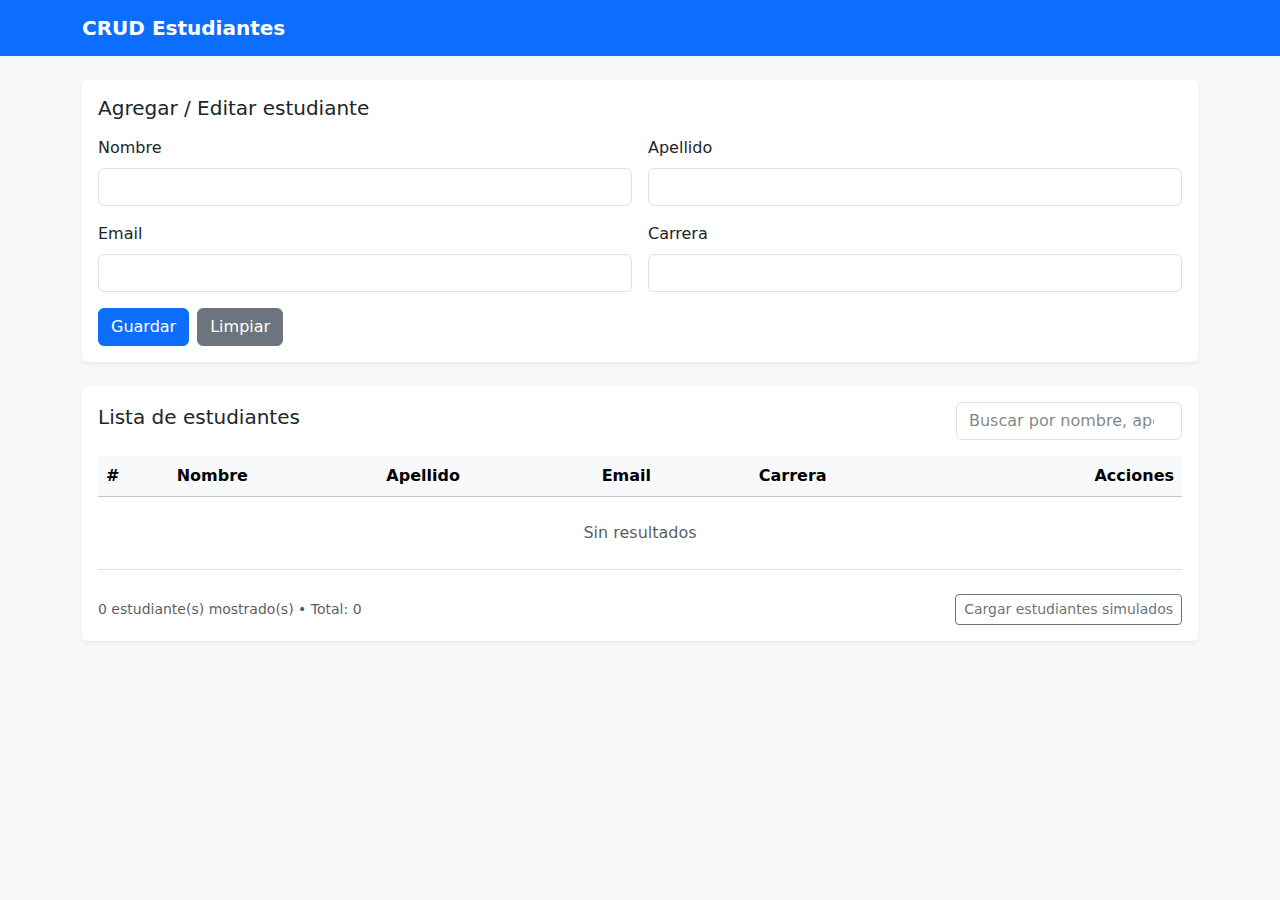
<file: index.html>
<!doctype html>
<html lang="es">
<head>
  <meta charset="utf-8" />
  <meta name="viewport" content="width=device-width, initial-scale=1" />
  <title>CRUD de Estudiantes</title>

  <!-- Bootstrap CSS vía CDN (sin instalación) -->
  <link
    href="https://cdn.jsdelivr.net/npm/bootstrap@5.3.3/dist/css/bootstrap.min.css"
    rel="stylesheet"
    integrity="sha384-QWTKZyjpPEjISv5WaRU9OFeRpok6YctnYmDr5pNlyT2bRjXh0JMhjY6hW+ALEwIH"
    crossorigin="anonymous"
  />

  <!-- Tu CSS -->
  <link rel="stylesheet" href="styles/main.css" />
</head>
<body class="bg-light">
  <nav class="navbar navbar-expand-lg navbar-dark bg-primary">
    <div class="container">
      <span class="navbar-brand fw-bold">CRUD Estudiantes</span>
    </div>
  </nav>

  <main class="container py-4">
    <!-- Tarjeta del formulario -->
    <div class="card shadow-sm mb-4">
      <div class="card-body">
        <h5 class="card-title mb-3">Agregar / Editar estudiante</h5>

        <!-- Formulario (con validación simple) -->
        <form id="student-form" novalidate class="row g-3">
          <input type="hidden" id="student-id" />

          <div class="col-md-6">
            <label for="nombre" class="form-label">Nombre</label>
            <input id="nombre" type="text" class="form-control" required />
            <div class="invalid-feedback">Ingresa el nombre.</div>
          </div>

          <div class="col-md-6">
            <label for="apellido" class="form-label">Apellido</label>
            <input id="apellido" type="text" class="form-control" required />
            <div class="invalid-feedback">Ingresa el apellido.</div>
          </div>

          <div class="col-md-6">
            <label for="email" class="form-label">Email</label>
            <input id="email" type="email" class="form-control" required />
            <div class="invalid-feedback">Ingresa un email válido.</div>
          </div>

          <div class="col-md-6">
            <label for="carrera" class="form-label">Carrera</label>
            <input id="carrera" type="text" class="form-control" required />
            <div class="invalid-feedback">Ingresa la carrera.</div>
          </div>

          <div class="col-12 d-flex gap-2">
            <button id="submit-btn" class="btn btn-primary" type="submit">Guardar</button>
            <button id="reset-btn" class="btn btn-secondary" type="button">Limpiar</button>
          </div>
        </form>
      </div>
    </div>

    <!-- Tarjeta de la tabla -->
    <div class="card shadow-sm">
      <div class="card-body">
        <div class="d-flex justify-content-between align-items-center mb-3">
          <h5 class="card-title">Lista de estudiantes</h5>
          <input id="search" type="search" class="form-control w-auto" placeholder="Buscar por nombre, apellido o email" />
        </div>

        <!-- Tabla donde mostraremos a los estudiantes -->
        <div class="table-responsive">
          <table class="table table-hover align-middle" id="students-table">
            <thead class="table-light">
              <tr>
                <th>#</th>
                <th>Nombre</th>
                <th>Apellido</th>
                <th>Email</th>
                <th>Carrera</th>
                <th class="text-end">Acciones</th>
              </tr>
            </thead>
            <tbody id="students-tbody">
              <!-- Filas generadas por JS -->
            </tbody>
          </table>
        </div>

        <div class="d-flex justify-content-between align-items-center mt-2">
          <small id="count-label" class="text-muted"></small>
          <button id="seed-btn" class="btn btn-outline-secondary btn-sm">Cargar estudiantes simulados</button>
        </div>
      </div>
    </div>
  </main>

  <!-- Bootstrap JS vía CDN (Popper incluido) -->
  <script
    src="https://cdn.jsdelivr.net/npm/bootstrap@5.3.3/dist/js/bootstrap.bundle.min.js"
    integrity="sha384-YvpcrYf0tY3lHB60NNkmXc5s9fDVZLESaAA55NDzOxhy9GkcIdslK1eN7N6jIeHz"
    crossorigin="anonymous"
  ></script>

  <!-- Tu JS -->
  <script src="scripts/app.js"></script>
</body>
</html>
</file>
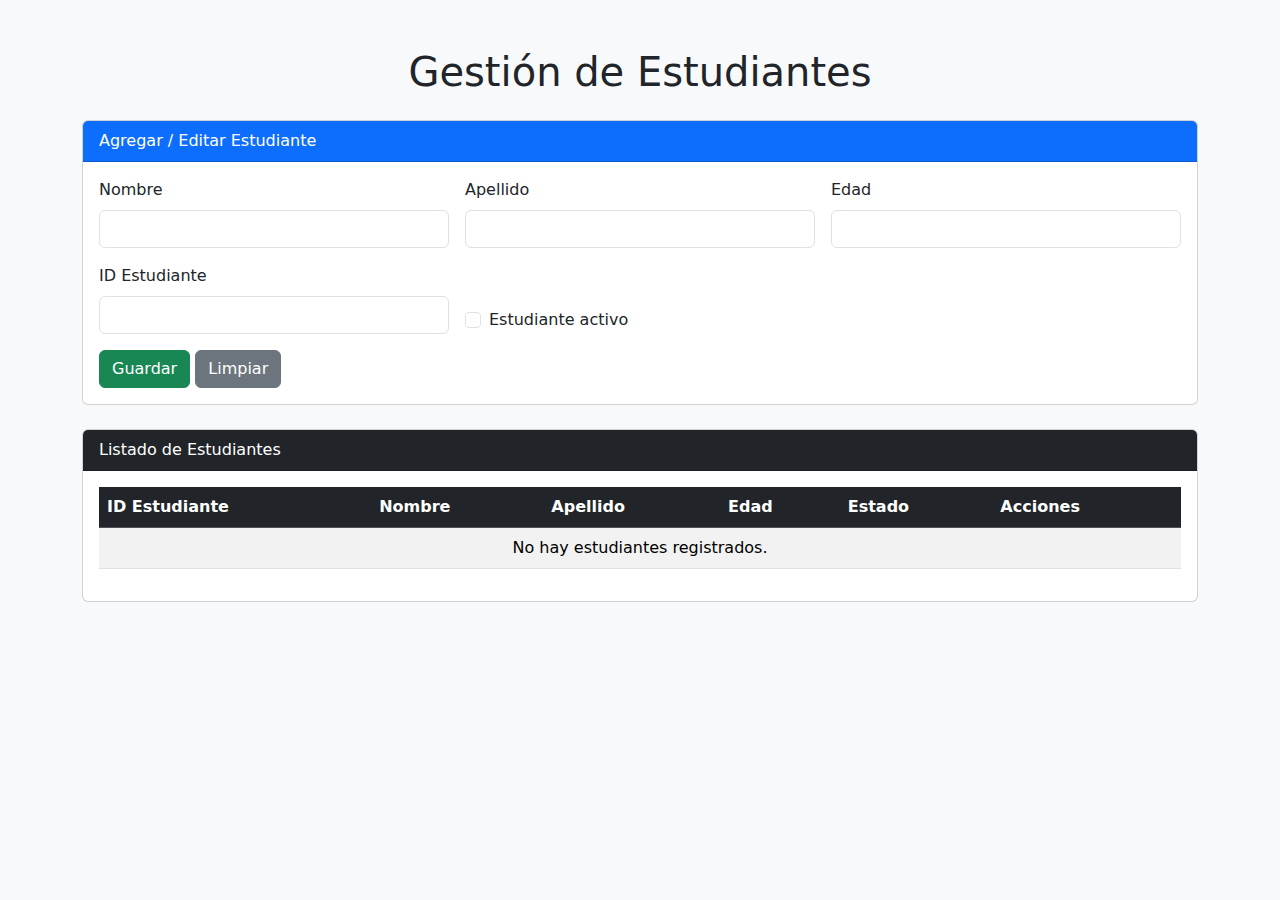
<file: Guia S12/index.html>
<!DOCTYPE html>
<html lang="es">

<head>
    <meta charset="UTF-8">
    <meta name="viewport" content="width=device-width, initial-scale=1.0">
    <title>CRUD Estudiantes</title>
    <link href="https://cdn.jsdelivr.net/npm/bootstrap@5.3.2/dist/css/bootstrap.min.css" rel="stylesheet">
</head>

<body class="bg-light">

    <div class="container mt-5">
        <h1 class="text-center mb-4">Gestión de Estudiantes</h1>

        <!-- Formulario -->
        <div class="card mb-4">
            <div class="card-header bg-primary text-white">Agregar / Editar Estudiante</div>
            <div class="card-body">
                <form id="formEstudiante">
                    <div class="row g-3">
                        <input type="hidden" id="id" />

                        <div class="col-md-4">
                            <label class="form-label" for="nombre">Nombre</label>
                            <input type="text" id="nombre" class="form-control" required>
                        </div>

                        <div class="col-md-4">
                            <label class="form-label" for="apellido">Apellido</label>
                            <input type="text" id="apellido" class="form-control" required>
                        </div>

                        <div class="col-md-4">
                            <label class="form-label" for="edad">Edad</label>
                            <input type="number" id="edad" class="form-control" required>
                        </div>

                        <div class="col-md-4">
                            <label class="form-label" for="idEstudiante">ID Estudiante</label>
                            <input type="text" id="idEstudiante" class="form-control" required>
                        </div>

                        <div class="col-md-4 d-flex align-items-end">
                            <div class="form-check">
                                <input class="form-check-input" type="checkbox" id="estadoEstudiante">
                                <label class="form-check-label" for="estadoEstudiante">Estudiante activo</label>
                            </div>
                        </div>

                        <div class="mt-3">
                            <button type="submit" class="btn btn-success">Guardar</button>
                            <button type="reset" class="btn btn-secondary">Limpiar</button>
                        </div>

                    </div>
                </form>
            </div>
        </div>

        <!-- Tabla -->
        <div class="card">
            <div class="card-header bg-dark text-white">Listado de Estudiantes</div>
            <div class="card-body">
                <table class="table table-striped table-hover">
                    <thead class="table-dark">
                        <tr>
                            <th>ID Estudiante</th>
                            <th>Nombre</th>
                            <th>Apellido</th>
                            <th>Edad</th>
                            <th>Estado</th>
                            <th>Acciones</th>
                        </tr>
                    </thead>
                    <tbody id="tablaEstudiantes">
                        <!-- Aquí se insertarían los estudiantes -->
                    </tbody>
                </table>
            </div>
        </div>

    </div>

    <script src="./scripts/app.js"></script>
</body>

</html>
</file>
<file: styles/main.css>
/* styles/main.css */
:root {
  --brand-shadow: 0 6px 20px rgba(0,0,0,.08);
}

body {
  scroll-behavior: smooth;
}

.card {
  border: none;
  box-shadow: var(--brand-shadow);
}

.table td, .table th {
  vertical-align: middle;
}

#search::placeholder {
  opacity: .75;
}

.btn-icon {
  border: none;
  background: transparent;
  padding: .375rem .5rem;
  border-radius: .5rem;
}

.btn-icon:hover {
  background: rgba(0,0,0,.05);
}
</file>
